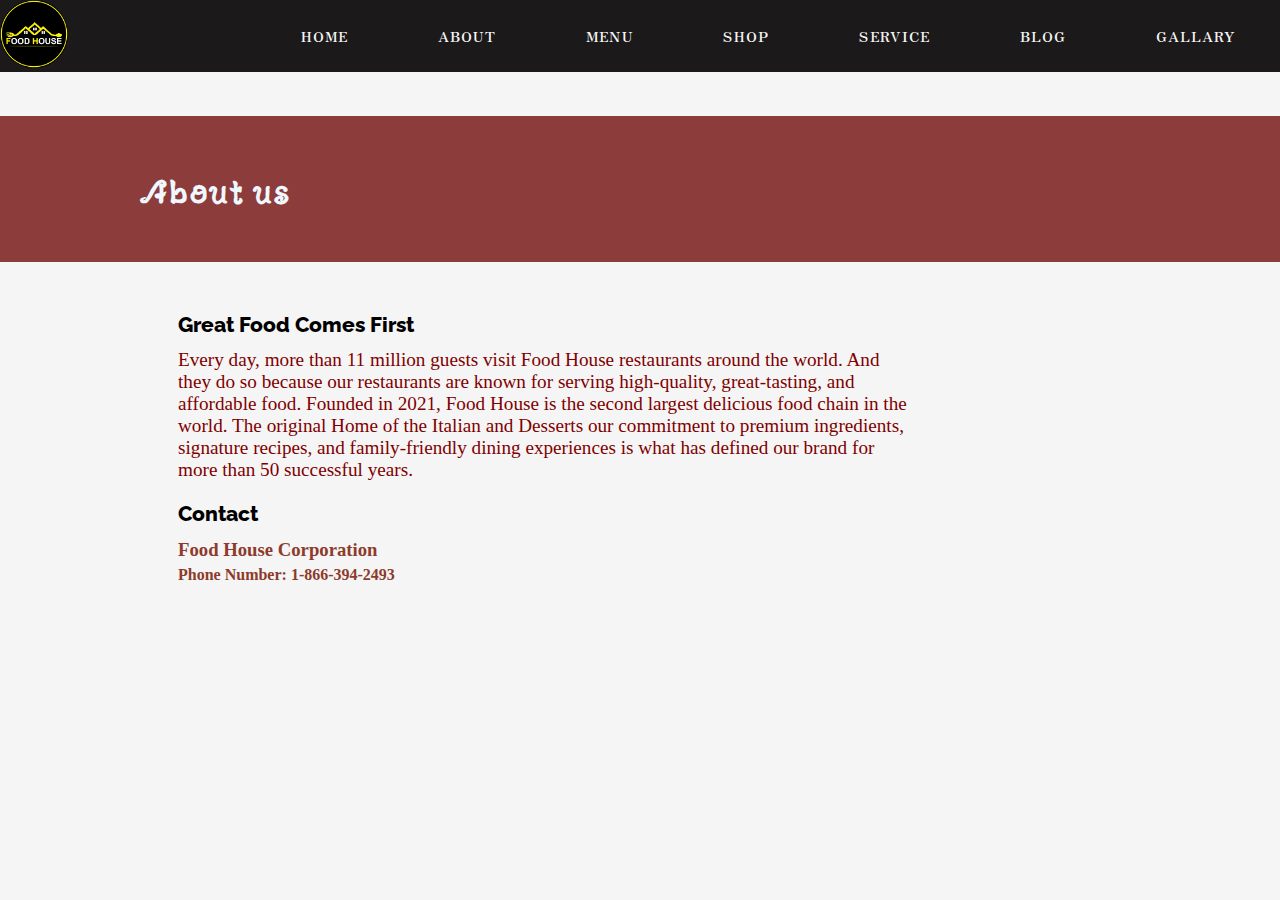
<file: about.html>
<!DOCTYPE html>
<html lang="en">

<head>
    <meta charset="UTF-8" />
    <meta http-equiv="X-UA-Compatible" content="IE=edge" />
    <meta name="viewport" content="width=device-width, initial-scale=1.0" />
    <link rel="stylesheet" href="./css/style.css" />
    <link rel="preconnect" href="https://fonts.googleapis.com" />
    <link rel="preconnect" href="https://fonts.gstatic.com" crossorigin />
    <link href="https://fonts.googleapis.com/css2?family=Source+Sans+Pro&family=Zen+Antique&display=swap"
        rel="stylesheet" />
    <link
        href="https://fonts.googleapis.com/css2?family=Source+Sans+Pro&family=Yuji+Mai&family=Zen+Antique&display=swap"
        rel="stylesheet" />
    <title>aboutus</title>
    <style>
        body {
            background-color: whitesmoke;
        }

        .padding {
            padding-top: 80px;
        }
    </style>
</head>

<body>
    <nav class="about">
        <div class="abouta">
            <div class="logo">
                <img src="./icons/d.png" alt="logo" />
            </div>
            <ul class="aboutb">
                <li>
                    <a href="./index.html">Home</a>
                </li>
                <li>
                    <a href="about.html">About</a>
                </li>
                <li>
                    <a href="./menu.html">Menu</a>
                </li>
                <li>
                    <a href="#">shop</a>
                </li>
                <li>
                    <a href="#">service</a>
                </li>
                <li>
                    <a href="./blog.html">blog</a>
                </li>

                <li>
                    <a href="./gallary.html">gallary</a>
                </li>
            </ul>
            <div class="burger">
                <div class="line1"></div>
                <div class="line1"></div>
                <div class="line1"></div>
            </div>
        </div>
    </nav>
    <br />
    <br />
    <div class="padding">

    </div>

    <div class="pic">
        <h1>About us</h1>
    </div>
    <div class="theory">
        <h2>Great Food Comes First</h2>
        <p class="container1">
            Every day, more than 11 million guests visit Food House restaurants
            around the world. And they do so because our restaurants are known for
            serving high-quality, great-tasting, and affordable food. Founded in
            2021, Food House is the second largest delicious food chain in the
            world. The original Home of the Italian and Desserts our commitment to
            premium ingredients, signature recipes, and family-friendly dining
            experiences is what has defined our brand for more than 50 successful
            years.
        </p>
        <h2>Contact</h2>
        <h3 style="padding-top: 10px; color: rgb(141, 59, 44)">
            Food House Corporation
        </h3>
        <h4 style="padding-top: 5px; color: rgb(141, 59, 44)">
            Phone Number: 1-866-394-2493
        </h4>
    </div>
</body>

</html>
</file>
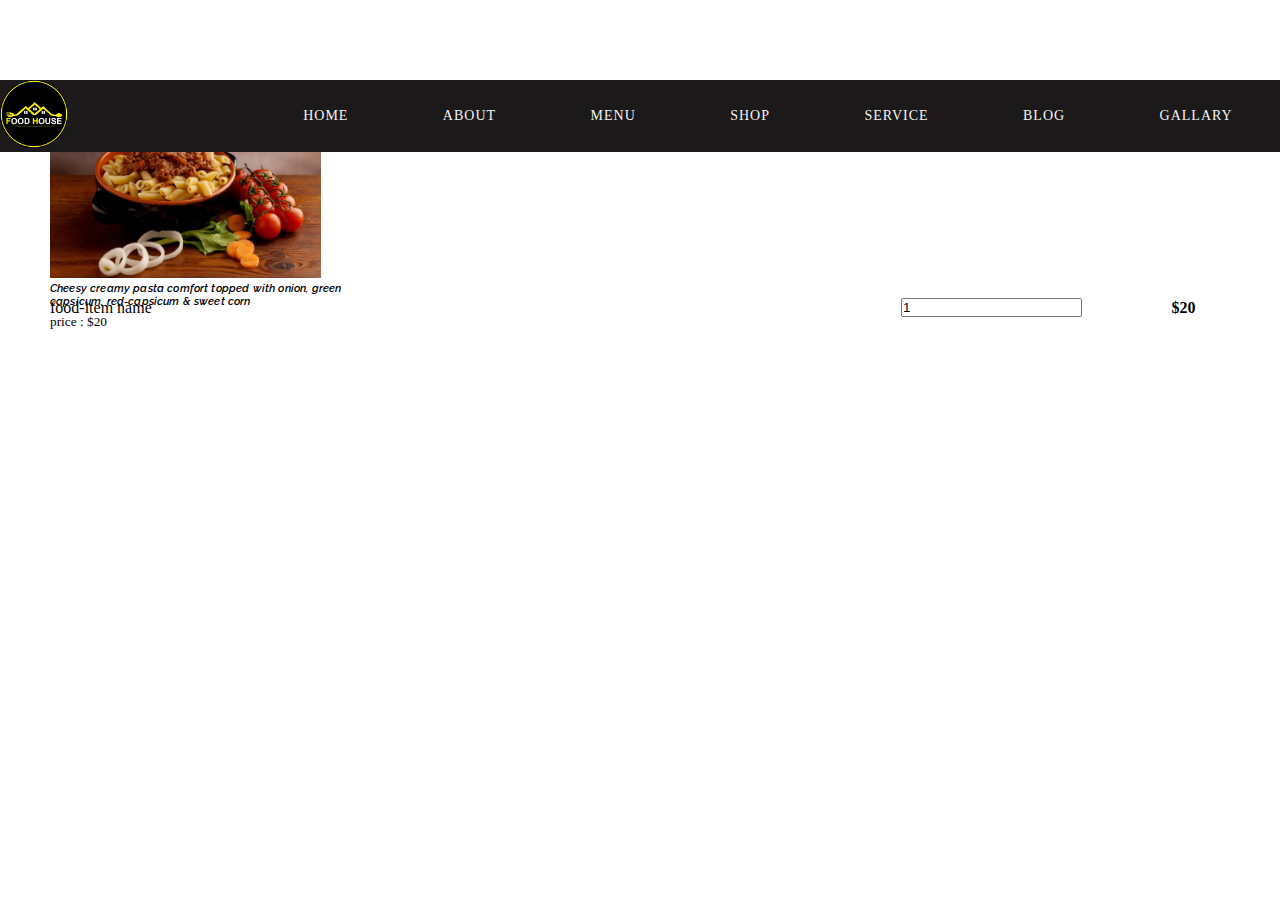
<file: cart.html>
<!DOCTYPE html>
<html lang="en">

<head>
    <meta charset="UTF-8">
    <meta http-equiv="X-UA-Compatible" content="IE=edge">
    <meta name="viewport" content="width=device-width, initial-scale=1.0">
    <title>Document</title>
    <link rel="stylesheet" href="./css/style.css">
    <style>
        .scontainer {
            margin: 80px 50px;
        }

        table {
            width: 100%;
            border-collapse: collapse;
        }

        p {
            color: black;
        }
    </style>
</head>

<body>
    <nav class="about">
        <div class="abouta">
            <div class="logo">
                <img src="./icons/d.png" alt="logo" />
            </div>
            <ul class="aboutb">
                <li>
                    <a href="./index.html">Home</a>
                </li>
                <li>
                    <a href="about.html">About</a>
                </li>
                <li>
                    <a href="./menu.html">Menu</a>
                </li>
                <li>
                    <a href="#">shop</a>
                </li>
                <li>
                    <a href="#">service</a>
                </li>
                <li>
                    <a href="#">blog</a>
                </li>

                <li>
                    <a href="./gallary.html">gallary</a>
                </li>
            </ul>
            <div class="burger">
                <div class="line1"></div>
                <div class="line1"></div>
                <div class="line1"></div>
            </div>
        </div>
    </nav>
    <div class="scontainer">
        <table>
            <tr>
                <th>Food-item</th>
                <th>Quantity</th>
                <th>Subtotal</th>
            </tr>
            <td>
                <div class="product-image">
                    <img src="./images/a4.jpg" alt="">
                    <div>
                        <h6>Cheesy creamy pasta comfort topped with onion, green capsicum, red-capsicum & sweet corn
                        </h6>
                        <small>price : $20</small>
                        <a href="remove"></a>
                    </div>
                </div>
            </td>
            <tr>
                <td>food-item name</td>
                <th><input type="number" value="1" </th>
                <th>$20</th>
            </tr>
        </table>
    </div>
</body>

</html>
</file>
<file: css/style.css>
@font-face {
  font-family: "Raleway-regular";
  src: url(../fonts/Raleway-Regular.ttf);
}
@font-face {
  font-family: "Raleway-bold";
  src: url(../fonts/Raleway-ExtraBold.ttf);
}
@font-face {
  font-family: "Raleway-semi";
  src: url(../fonts/Raleway-SemiBoldItalic.ttf);
}
@font-face {
  font-family: "Raleway-black";
  src: url(../fonts/Raleway-Black.ttf);
}
@font-face {
  font-family: "Raleway-italic";
  src: url(../fonts/Raleway-Italic.ttf);
}
@font-face {
  font-family: "Raleway-ExtraBold";
  src: url(../fonts/Raleway-ExtraBoldItalic.ttf);
}
* {
  padding: 0;
  margin: 0;
  box-sizing: border-box;
}

.burger div {
  width: 25px;
  height: 3px;
  background-color: rgb(105, 5, 5);
  margin: 5px;
}
.burger {
  display: none;
}
h1 {
  text-size-adjust: 400px;
  color: aliceblue;
  font-family: "Yuji Mai", serif;
}
.theory {
  margin-left: 10%;
  margin-right: 10%;
  padding: 50px 50px;
}
.container1 {
  padding-bottom: 20px;
  padding-top: 10px;
  padding-right: 20%;
}
p {
  font-size: 120%;
}
.pic {
  padding: 50px;
  padding-left: 140px;
  justify-content: space-around;
  background-color: rgb(141, 60, 60);
}

@media screen and( max-width:1024px) {
  .nav-links {
    width: 60%;
  }
}
@media screen and( max-width:768px) {
  .nav-links {
    position: absolute;
    right: 0px;
    height: 92vh;
    top: 8vh;
    background-color: brown;
    flex-direction: column;
    align-items: center;
  }
}

.nav-links {
  display: flex;
  justify-content: right;
  width: 80%;
}
.nav-links li {
  list-style: none;
}
.nav-links a {
  color: whitesmoke;
  font-family: "Roboto", sans-serif;
  text-decoration: none;
  letter-spacing: 1px;
  font-size: 14px;
}
.newnav {
  position: fixed;
  width: 100%;
  display: flex;
  justify-content: left;
  align-items: center;
  min-height: 8vh;
  background-color: rgb(27, 25, 25);
}
.aboutb {
  padding-left: 0px;
  display: flex;
  justify-content: space-around;
  width: 80%;
}
.abouta {
  position: fixed;
  width: 100%;
  display: flex;
  justify-content: space-between;
  align-items: center;
  min-height: 8vh;
  background-color: rgb(27, 25, 25);
}
.aboutb li {
  padding-left: 0px;
  list-style: none;
}
.aboutb a {
  text-size-adjust: 40px;
  text-transform: uppercase;
  display: flex;
  color: whitesmoke;
  font-family: "Zen Antique", serif;
  text-decoration: none;
  letter-spacing: 1px;
  font-size: 14px;
}

.container {
  width: 100%;
  padding: 0 15px;
  margin: 0 auto;
}
@media (min-width: 576px) {
  .container {
    max-width: 540px;
  }
}
@media (min-width: 768px) {
  .container {
    max-width: 720px;
  }
}
@media (min-width: 992px) {
  .container {
    max-width: 960px;
  }
}
@media (min-width: 1200px) {
  .container {
    max-width: 1152px;
  }
}
body {
  height: fit-content;
  -webkit-font-smoothing: antialised;
}
.rating .fa {
  color: orange;
  margin-bottom: 0.5rem;
}
.topbar {
  width: 100%;
  background: rgb(17, 17, 17);
  color: white;
  display: flex;
}
.logo img {
  max-width: 30%;
  border-radius: 80%;
}
.auth a {
  color: rgb(255, 250, 250);
  text-decoration: none;
  display: flex;
}

.auth {
  float: right;
  display: flex;
  margin-left: 750px;
}
.auth img {
  width: 25%;
  margin-top: 1rem;
}
.icon a img {
  width: 10%;
  border-radius: 30%;
}

.icon a {
  margin-right: 1rem;
}
.top {
  width: 100%;
  display: flex;
  justify-content: space-between;
}
.container {
  width: 100%;
  height: fit-content;
  display: flex;
  align-items: center;
}

.time {
  padding-left: 710px;
  display: flex;
}
.contact {
  display: flex;
}
.top img {
  width: 40px;
}
h5 {
  font-family: "Raleway-italic";
  margin-bottom: 0.25rem;
}
h6 {
  font-family: "Raleway-semi";
  margin-bottom: 0.25rem;
  letter-spacing: 0.01rem;
}
.navbar a {
  display: flex;
  text-decoration: none;
  color: rgb(19, 19, 1);
  margin-left: 3.5rem;
  margin-right: 3.5rem;
  text-align: justify;
  margin-top: 30px;
  font-family: "Raleway-ExtraBold";
  font-size: 1rem;
  padding: 0.2rem 0.4rem;
  transition: all 0.3sec ease;
}
a.active,
a:hover {
  background: rgb(189, 130, 142);
}
.magic-shaddow {
  box-shadow: 5px 10px 3px rgb(143, 97, 97);
  padding-bottom: 20px;
}
.main .fhalf {
  margin-left: 30px;
  margin-top: 10px;
}
.frst {
  font-size: 90px;
  font-family: Georgia, "Times New Roman", Times, serif;
}
.sec {
  margin-left: 40px;
  font-family: Georgia, "Times New Roman", Times, serif;

  font-size: 90px;
}
p {
  color: maroon;
}
.tagline {
  font-size: 25px;
  color: black;
}
.shalf img {
  width: 80%;
  margin-left: 100px;
  margin-top: 60px;
  border: 5px solid rgb(235, 227, 227);
}
.one {
  padding-top: 10px;
  display: flex;
}
.one h3 {
  padding-left: 100px;
}
.last {
  background-color: rgb(87, 84, 84);
  padding-top: 30px;
  padding-bottom: 30px;
  display: flex;
  justify-content: center;
}
.Copyright {
  padding: 0.5rem 0.5rem;
  display: flex;
  justify-content: center;
  align-items: center;
  color: black;
}
.icon {
  padding-left: 600px;
  align-items: center;
}
.footer {
  padding-bottom: px;
  background-color: rgb(194, 188, 188);
}
section {
  padding: 4rem 0;
}
.our-menu {
  background-color: rgba(172, 89, 99, 0.185);
}
.top-picks {
  background-color: rgba(206, 33, 47, 0.185);
}
.section-heading {
  font-family: "Raleway-bold";
  text-align: center;
  position: relative;
  margin-bottom: 6rem;
}
.food-card {
  background-color: rgb(250, 245, 245);
  padding: 2.5rem 10rem;
  border-radius: 10px;

  padding-left: 10px;
  padding-right: 10px;
}
.product-image {
  width: 40%;
  height: 200px;
  object-fit: contain;
}
h2 {
  font-family: "Raleway-bold";
  font-size: 1.3rem;
  margin-bottom: 0.15rem;
}
.food-slider {
  justify-content: space-between;
  display: flex;
}
.product-image img {
  height: 180px;
}
.button {
  padding-top: 10px;
  padding-bottom: 10px;
  width: 8%;
  height: 20%;
  border: 10px;
  border-radius: 10px;
  background-color: rgb(196, 136, 149);
  text-align: center;
  cursor: pointer;
}
.btn {
  padding-top: 20px;
  justify-content: center;
}
.main {
  padding-bottom: 120px;
}
section.top-picks .food-slider .food-card button {
  font-family: "Raleway-medium";
  color: rgb(14, 12, 13);
  background: rgb(228, 213, 213);
  border: 2px solid rgb(95, 92, 92);

  -webkit-border-radius: 4px;
  -moz-border-radius: 4px;
  -ms-border-radius: 4px;
  -o-border-radius: 4px;
  display: flex;
  align-items: center;
  width: 40%;
  padding: 5px 5px;
  border-radius: 10px;
  font-size: 1rem;
  cursor: pointer;
  transition: all 0.3s ease;
  -webkit-transition: all 0.3s ease;
  -moz-transition: all 0.3s ease;
  -ms-transition: all 0.3s ease;
  -o-transition: all 0.3s ease;
}
section.top-picks .food-slider .food-card .price {
  font-family: "Raleway-medium";
  color: red;
  margin-bottom: 1rem;
}
section.top-pickss .food-slider .food-card button:hover {
  background: blue;
  color: palevioletred;
}
.slick-slide {
  margin: 0 27px;
}
.slick-list {
  margin: 0 -27px;
}
.top-picks .slider-btn {
  width: 30px;
  height: 30px;
  border: none;
  background: var(--primary);
  border-radius: 4px;
  -webkit-border-radius: 4px;
  -moz-border-radius: 4px;
  -ms-border-radius: 4px;
  -o-border-radius: 4px;
  cursor: pointer;
  outline: none;
}

.prev-btn {
  position: absolute;
  top: 46%;
  left: -3rem;
  z-index: 1;
}
.next-btn {
  position: absolute;
  top: 46%;
  right: -3rem;
  z-index: 1;
}
.top-picks .slider {
  position: relative;
}
.top-picks .btn-wrapper {
  margin-top: 2rem;
}
.slick-track {
  padding: 1rem 0;
}
section.subscribe {
  background: rgb(247, 246, 246);
}
section.subscribe .container > div:first-child img {
  width: 90%;
}
section.subscribe .container div:first-child {
  flex: 1;
}
section.subscribe .container div:last-child {
  flex: 1;
}

section.subscribe h1 {
  font-family: "Raleway-bold";
  font-size: 1.5rem;
  margin-bottom: 1.5rem;
}
section.subscribe p {
  font-family: "Raleway-medium";
  font-size: 1rem;
  margin-bottom: 1.5rem;
  line-height: 1.5;
}
section.subscribe .input-wrap {
  background: rgb(241, 238, 238);
  display: flex;
  padding: 0.3rem;
  border-radius: 4px;
  -webkit-border-radius: 4px;
  -moz-border-radius: 4px;
  -ms-border-radius: 4px;
  -o-border-radius: 4px;
}
section.subscribe .input-wrap input {
  width: 100%;
  border: none;
  padding: 0 1rem;
  font-size: 1rem;
}
section.subscribe .input-wrap input:focus {
  outline: none;
}
section.subscribe .input-wrap button {
  padding: 0.8rem 2rem;
  border: none;
  background: rgb(185, 132, 126);
  color: rgb(39, 38, 36);
  border-radius: 4px;
  -webkit-border-radius: 4px;
  -moz-border-radius: 4px;
  -ms-border-radius: 4px;
  -o-border-radius: 4px;
  font-size: 1rem;
  cursor: pointer;
  transition: all 0.3s ease;
  -webkit-transition: all 0.3s ease;
  -moz-transition: all 0.3s ease;
  -ms-transition: all 0.3s ease;
  -o-transition: all 0.3s ease;
  outline: none;
}
section.subscribe .input-wrap button:hover {
  background: rgb(221, 221, 233);
}
section.latest-news {
  background: rgb(236, 236, 228);
  position: relative;
  z-index: 0;
}
section.latest-news .article-wrapper {
  display: flex;
  margin-right: -2rem;
}
.latest-news .article-wrapper .card {
  margin-right: 2rem;
  background: rgb(248, 245, 245);
  border-radius: 4px;
  -webkit-border-radius: 4px;
  -moz-border-radius: 4px;
  -ms-border-radius: 4px;
  -o-border-radius: 4px;
}
.latest-news .article-wrapper .card img {
  width: 100%;
}
.latest-news .article-wrapper .card .card-content {
  padding: 2rem;
}
.latest-news .article-wrapper .card .card-content .post-meta {
  margin-bottom: 1rem;
}
.latest-news .article-wrapper .card .card-content .post-meta .comment-count {
  margin-left: 1rem;
}
.latest-news .article-wrapper .card .card-content h2 {
  font-family: "Raleway-bold";
  font-size: 1.3rem;
  margin-bottom: 1rem;
}
.latest-news .article-wrapper .card .card-content p {
  line-height: 1.6;
}
.latest-news .btn-wrapper {
  margin-top: 2rem;
}
.btn-secondary {
  background: green;
  color: blue;
}
.btn-secondary:hover {
  background: rgb(235, 222, 235);
  color: aqua;
  border: 1px solid rgb(255, 17, 0);
}
.text-center {
  text-align: left;
}
.latest-news .btn-wrapper {
  margin-top: 2rem;
  padding: 10px 50px;
}
</file>
